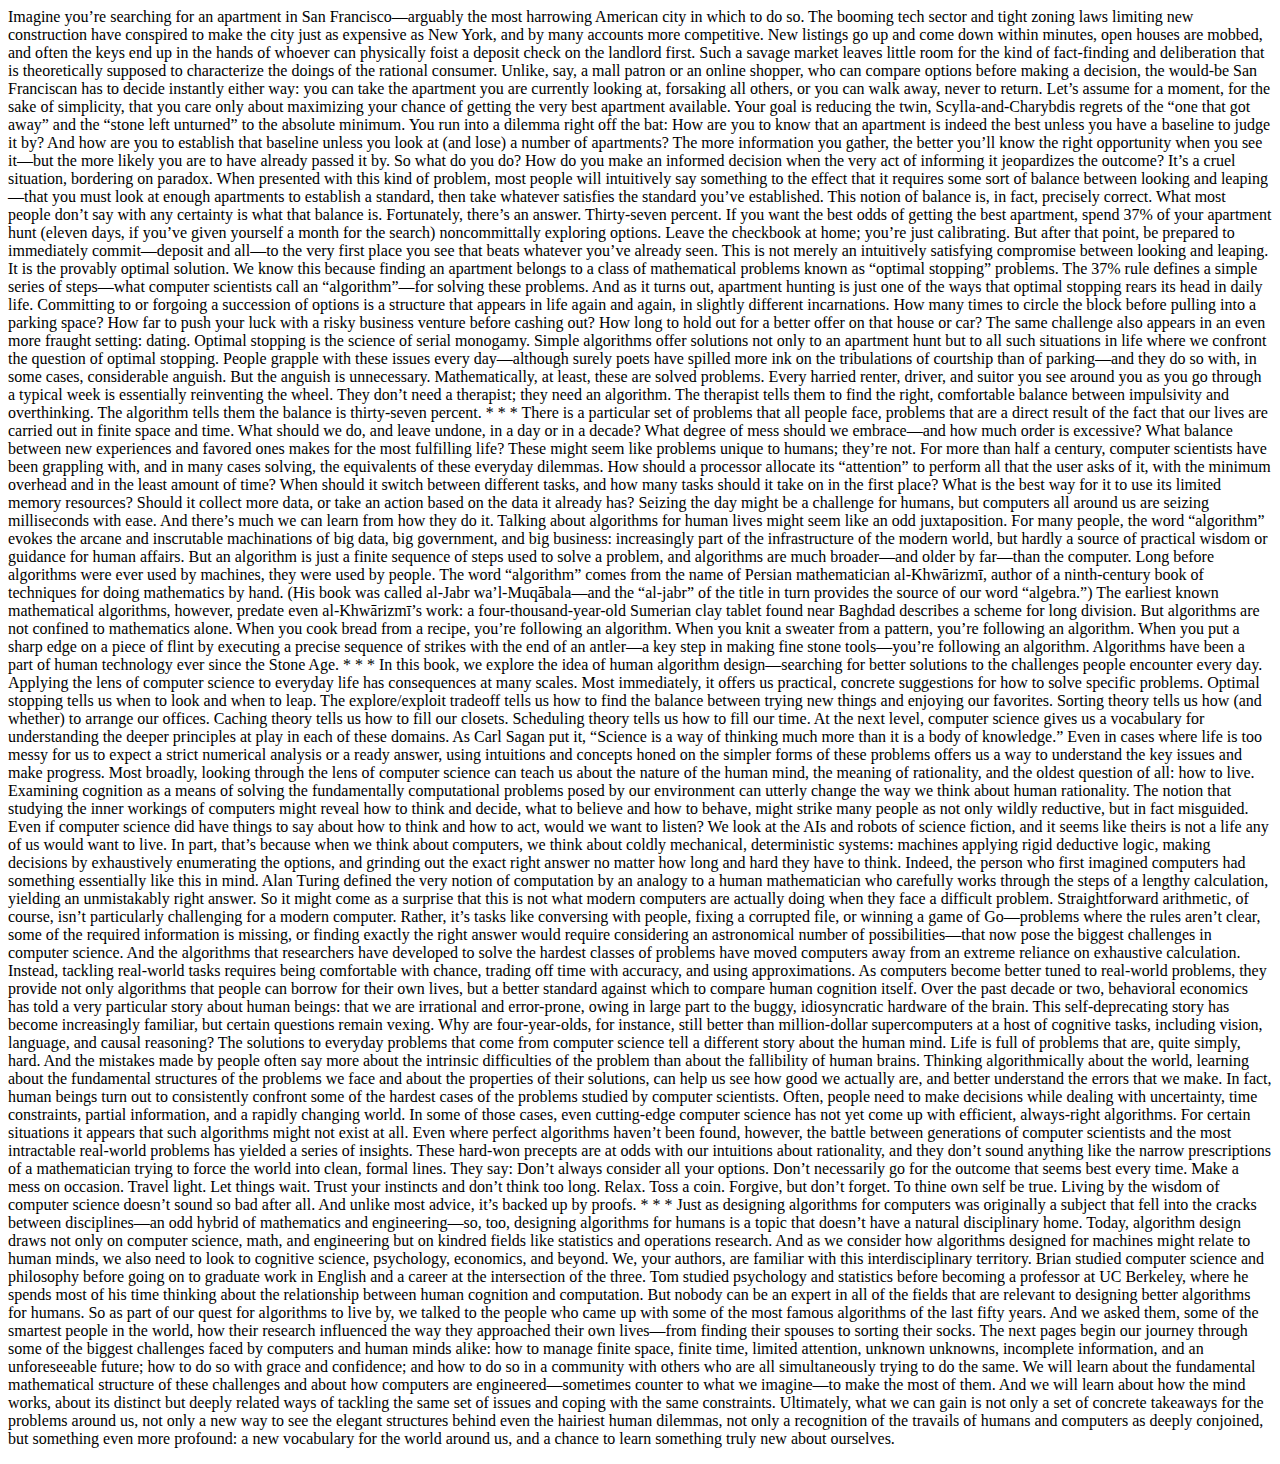
<file: index.html>
<! DOCTYPE html>
<html>
    <head>
        <title>algorithm</title>
    </head>
    <body>
        <p>
            Imagine you’re searching for an apartment in San Francisco—arguably the most harrowing American city in which to do so. The booming tech sector and tight zoning laws limiting new construction have conspired to make the city just as expensive as New York, and by many accounts more competitive. New listings go up and come down within minutes, open houses are mobbed, and often the keys end up in the hands of whoever can physically foist a deposit check on the landlord first.
Such a savage market leaves little room for the kind of fact-finding and deliberation that is theoretically supposed to characterize the doings of the rational consumer. Unlike, say, a mall patron or an online shopper, who can compare options before making a decision, the would-be San Franciscan has to decide instantly either way: you can take the apartment you are currently looking at, forsaking all others, or you can walk away, never to return.
Let’s assume for a moment, for the sake of simplicity, that you care only about maximizing your chance of getting the very best apartment available. Your goal is reducing the twin, Scylla-and-Charybdis regrets of the “one that got away” and the “stone left unturned” to the absolute minimum. You run into a dilemma right off the bat: How are you to know that an apartment is indeed the best unless you have a baseline to judge it by? And how are you to establish that baseline unless you look at (and lose) a number of apartments? The more information you gather, the better you’ll know the right opportunity when you see it—but the more likely you are to have already passed it by.
So what do you do? How do you make an informed decision when the very act of informing it jeopardizes the outcome? It’s a cruel situation, bordering on paradox.
When presented with this kind of problem, most people will intuitively say something to the effect that it requires some sort of balance between looking and leaping—that you must look at enough apartments to establish a standard, then take whatever satisfies the standard you’ve established. This notion of balance is, in fact, precisely correct. What most people don’t say with any certainty is what that balance is. Fortunately, there’s an answer.
Thirty-seven percent.
If you want the best odds of getting the best apartment, spend 37% of your apartment hunt (eleven days, if you’ve given yourself a month for the search) noncommittally exploring options. Leave the checkbook at home; you’re just calibrating. But after that point, be prepared to immediately commit—deposit and all—to the very first place you see that beats whatever you’ve already seen. This is not merely an intuitively satisfying compromise between looking and leaping. It is the provably optimal solution.
We know this because finding an apartment belongs to a class of mathematical problems known as “optimal stopping” problems. The 37% rule defines a simple series of steps—what computer scientists call an “algorithm”—for solving these problems. And as it turns out, apartment hunting is just one of the ways that optimal stopping rears its head in daily life. Committing to or forgoing a succession of options is a structure that appears in life again and again, in slightly different incarnations. How many times to circle the block before pulling into a parking space? How far to push your luck with a risky business venture before cashing out? How long to hold out for a better offer on that house or car?
The same challenge also appears in an even more fraught setting: dating. Optimal stopping is the science of serial monogamy.
Simple algorithms offer solutions not only to an apartment hunt but to all such situations in life where we confront the question of optimal stopping. People grapple with these issues every day—although surely poets have spilled more ink on the tribulations of courtship than of parking—and they do so with, in some cases, considerable anguish. But the anguish is unnecessary. Mathematically, at least, these are solved problems.
Every harried renter, driver, and suitor you see around you as you go through a typical week is essentially reinventing the wheel. They don’t need a therapist; they need an algorithm. The therapist tells them to find the right, comfortable balance between impulsivity and overthinking.
The algorithm tells them the balance is thirty-seven percent.
*   *   *
There is a particular set of problems that all people face, problems that are a direct result of the fact that our lives are carried out in finite space and time. What should we do, and leave undone, in a day or in a decade? What degree of mess should we embrace—and how much order is excessive? What balance between new experiences and favored ones makes for the most fulfilling life?
These might seem like problems unique to humans; they’re not. For more than half a century, computer scientists have been grappling with, and in many cases solving, the equivalents of these everyday dilemmas. How should a processor allocate its “attention” to perform all that the user asks of it, with the minimum overhead and in the least amount of time? When should it switch between different tasks, and how many tasks should it take on in the first place? What is the best way for it to use its limited memory resources? Should it collect more data, or take an action based on the data it already has? Seizing the day might be a challenge for humans, but computers all around us are seizing milliseconds with ease. And there’s much we can learn from how they do it.
Talking about algorithms for human lives might seem like an odd juxtaposition. For many people, the word “algorithm” evokes the arcane and inscrutable machinations of big data, big government, and big business: increasingly part of the infrastructure of the modern world, but hardly a source of practical wisdom or guidance for human affairs. But an algorithm is just a finite sequence of steps used to solve a problem, and algorithms are much broader—and older by far—than the computer. Long before algorithms were ever used by machines, they were used by people.
The word “algorithm” comes from the name of Persian mathematician al-Khwārizmī, author of a ninth-century book of techniques for doing mathematics by hand. (His book was called al-Jabr wa’l-Muqābala—and the “al-jabr” of the title in turn provides the source of our word “algebra.”) The earliest known mathematical algorithms, however, predate even al-Khwārizmī’s work: a four-thousand-year-old Sumerian clay tablet found near Baghdad describes a scheme for long division.
But algorithms are not confined to mathematics alone. When you cook bread from a recipe, you’re following an algorithm. When you knit a sweater from a pattern, you’re following an algorithm. When you put a sharp edge on a piece of flint by executing a precise sequence of strikes with the end of an antler—a key step in making fine stone tools—you’re following an algorithm. Algorithms have been a part of human technology ever since the Stone Age.
*   *   *
In this book, we explore the idea of human algorithm design—searching for better solutions to the challenges people encounter every day. Applying the lens of computer science to everyday life has consequences at many scales. Most immediately, it offers us practical, concrete suggestions for how to solve specific problems. Optimal stopping tells us when to look and when to leap. The explore/exploit tradeoff tells us how to find the balance between trying new things and enjoying our favorites. Sorting theory tells us how (and whether) to arrange our offices. Caching theory tells us how to fill our closets. Scheduling theory tells us how to fill our time.
At the next level, computer science gives us a vocabulary for understanding the deeper principles at play in each of these domains. As Carl Sagan put it, “Science is a way of thinking much more than it is a body of knowledge.” Even in cases where life is too messy for us to expect a strict numerical analysis or a ready answer, using intuitions and concepts honed on the simpler forms of these problems offers us a way to understand the key issues and make progress.
Most broadly, looking through the lens of computer science can teach us about the nature of the human mind, the meaning of rationality, and the oldest question of all: how to live. Examining cognition as a means of solving the fundamentally computational problems posed by our environment can utterly change the way we think about human rationality.
The notion that studying the inner workings of computers might reveal how to think and decide, what to believe and how to behave, might strike many people as not only wildly reductive, but in fact misguided. Even if computer science did have things to say about how to think and how to act, would we want to listen? We look at the AIs and robots of science fiction, and it seems like theirs is not a life any of us would want to live.
In part, that’s because when we think about computers, we think about coldly mechanical, deterministic systems: machines applying rigid deductive logic, making decisions by exhaustively enumerating the options, and grinding out the exact right answer no matter how long and hard they have to think. Indeed, the person who first imagined computers had something essentially like this in mind. Alan Turing defined the very notion of computation by an analogy to a human mathematician who carefully works through the steps of a lengthy calculation, yielding an unmistakably right answer.
So it might come as a surprise that this is not what modern computers are actually doing when they face a difficult problem. Straightforward arithmetic, of course, isn’t particularly challenging for a modern computer. Rather, it’s tasks like conversing with people, fixing a corrupted file, or winning a game of Go—problems where the rules aren’t clear, some of the required information is missing, or finding exactly the right answer would require considering an astronomical number of possibilities—that now pose the biggest challenges in computer science. And the algorithms that researchers have developed to solve the hardest classes of problems have moved computers away from an extreme reliance on exhaustive calculation. Instead, tackling real-world tasks requires being comfortable with chance, trading off time with accuracy, and using approximations.
As computers become better tuned to real-world problems, they provide not only algorithms that people can borrow for their own lives, but a better standard against which to compare human cognition itself. Over the past decade or two, behavioral economics has told a very particular story about human beings: that we are irrational and error-prone, owing in large part to the buggy, idiosyncratic hardware of the brain. This self-deprecating story has become increasingly familiar, but certain questions remain vexing. Why are four-year-olds, for instance, still better than million-dollar supercomputers at a host of cognitive tasks, including vision, language, and causal reasoning?
The solutions to everyday problems that come from computer science tell a different story about the human mind. Life is full of problems that are, quite simply, hard. And the mistakes made by people often say more about the intrinsic difficulties of the problem than about the fallibility of human brains. Thinking algorithmically about the world, learning about the fundamental structures of the problems we face and about the properties of their solutions, can help us see how good we actually are, and better understand the errors that we make.
In fact, human beings turn out to consistently confront some of the hardest cases of the problems studied by computer scientists. Often, people need to make decisions while dealing with uncertainty, time constraints, partial information, and a rapidly changing world. In some of those cases, even cutting-edge computer science has not yet come up with efficient, always-right algorithms. For certain situations it appears that such algorithms might not exist at all.
Even where perfect algorithms haven’t been found, however, the battle between generations of computer scientists and the most intractable real-world problems has yielded a series of insights. These hard-won precepts are at odds with our intuitions about rationality, and they don’t sound anything like the narrow prescriptions of a mathematician trying to force the world into clean, formal lines. They say: Don’t always consider all your options. Don’t necessarily go for the outcome that seems best every time. Make a mess on occasion. Travel light. Let things wait. Trust your instincts and don’t think too long. Relax. Toss a coin. Forgive, but don’t forget. To thine own self be true.
Living by the wisdom of computer science doesn’t sound so bad after all. And unlike most advice, it’s backed up by proofs.
*   *   *
Just as designing algorithms for computers was originally a subject that fell into the cracks between disciplines—an odd hybrid of mathematics and engineering—so, too, designing algorithms for humans is a topic that doesn’t have a natural disciplinary home. Today, algorithm design draws not only on computer science, math, and engineering but on kindred fields like statistics and operations research. And as we consider how algorithms designed for machines might relate to human minds, we also need to look to cognitive science, psychology, economics, and beyond.
We, your authors, are familiar with this interdisciplinary territory. Brian studied computer science and philosophy before going on to graduate work in English and a career at the intersection of the three. Tom studied psychology and statistics before becoming a professor at UC Berkeley, where he spends most of his time thinking about the relationship between human cognition and computation. But nobody can be an expert in all of the fields that are relevant to designing better algorithms for humans. So as part of our quest for algorithms to live by, we talked to the people who came up with some of the most famous algorithms of the last fifty years. And we asked them, some of the smartest people in the world, how their research influenced the way they approached their own lives—from finding their spouses to sorting their socks.
The next pages begin our journey through some of the biggest challenges faced by computers and human minds alike: how to manage finite space, finite time, limited attention, unknown unknowns, incomplete information, and an unforeseeable future; how to do so with grace and confidence; and how to do so in a community with others who are all simultaneously trying to do the same. We will learn about the fundamental mathematical structure of these challenges and about how computers are engineered—sometimes counter to what we imagine—to make the most of them. And we will learn about how the mind works, about its distinct but deeply related ways of tackling the same set of issues and coping with the same constraints. Ultimately, what we can gain is not only a set of concrete takeaways for the problems around us, not only a new way to see the elegant structures behind even the hairiest human dilemmas, not only a recognition of the travails of humans and computers as deeply conjoined, but something even more profound: a new vocabulary for the world around us, and a chance to learn something truly new about ourselves.
        </p>
    </body>
</html>
</file>
